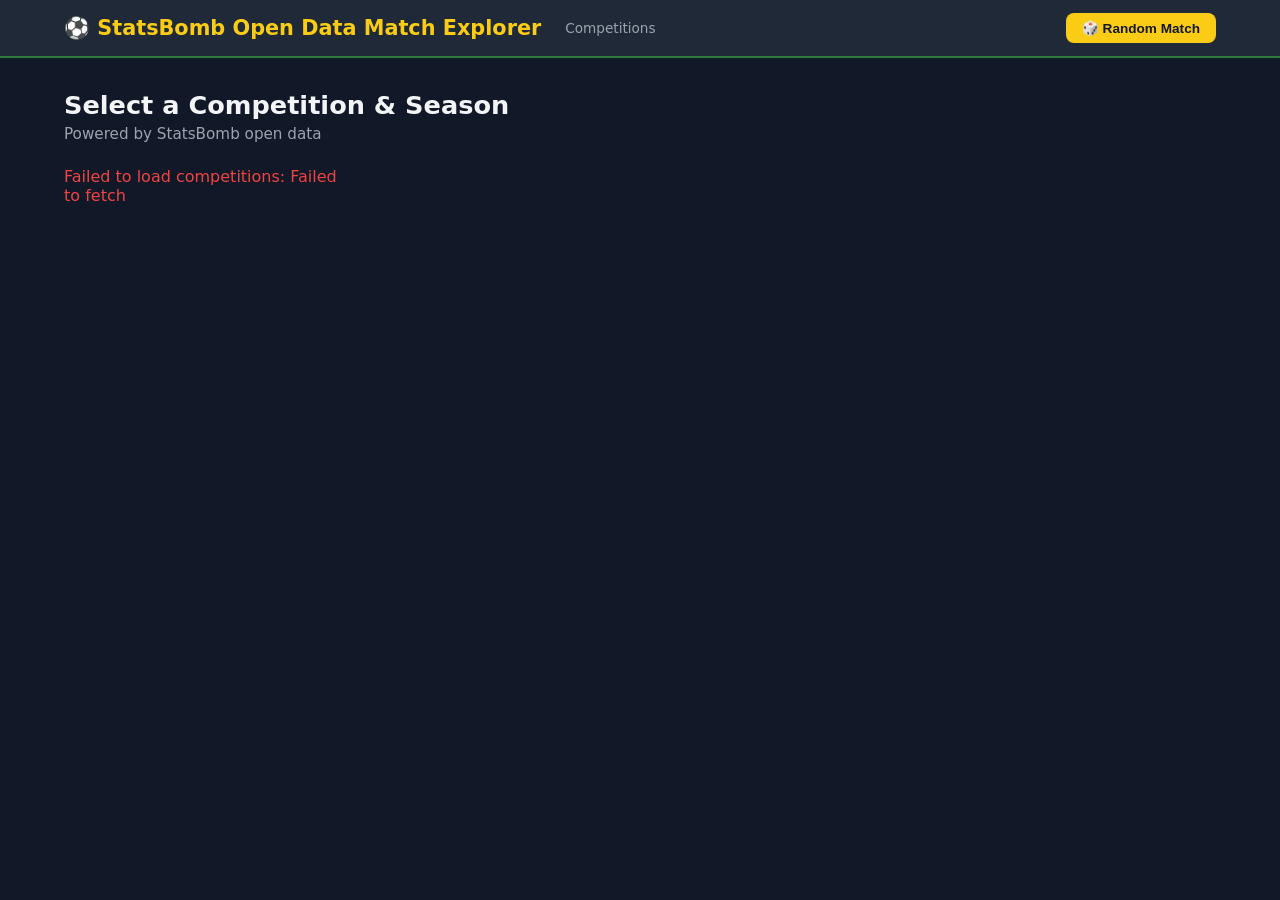
<file: match_finder/index.html>
<!DOCTYPE html>
<html lang="en">
<head>
  <meta charset="UTF-8" />
  <meta name="viewport" content="width=device-width, initial-scale=1.0" />
  <title>Sports Analytics — StatsBomb Open Data Match Explorer</title>
  <link rel="stylesheet" href="style.css" />
</head>
<body>

  <!-- ── HEADER ─────────────────────────────────────────────────── -->
  <header>
    <div class="header-inner">
      <span class="logo">⚽ StatsBomb Open Data Match Explorer</span>
      <nav id="breadcrumb"></nav>
      <button class="btn-random-global" id="btn-random-global" title="Pick a random match from the entire StatsBomb database">🎲 Random Match</button>
    </div>
  </header>

  <!-- ── MAIN ───────────────────────────────────────────────────── -->
  <main id="app">

    <!-- STEP 1: competition + season picker -->
    <section id="view-picker" class="view active">
      <h2>Select a Competition &amp; Season</h2>
      <p class="subtitle">Powered by StatsBomb open data</p>

      <div class="card-grid" id="comp-grid">
        <div class="loading-spinner"></div>
      </div>
    </section>

    <!-- STEP 2: match list -->
    <section id="view-matches" class="view">
      <h2 id="matches-title">Matches</h2>
      <div class="toolbar">
        <input type="search" id="match-search" placeholder="Filter by team…" />
        <button class="btn-random" id="btn-random">🎲 Random match</button>
      </div>
      <div id="match-list" class="match-list"></div>
    </section>

    <!-- STEP 3: match detail -->
    <section id="view-detail" class="view">
      <div id="match-header" class="match-header"></div>

      <div class="tabs">
        <button class="tab active" data-tab="formations">Formations</button>
        <button class="tab" data-tab="shotmap">Shot Map</button>
        <button class="tab" data-tab="stats">Stats</button>
      </div>

      <!-- Formations tab -->
      <div id="tab-formations" class="tab-content active">
        <div class="pitch-row">
          <div class="pitch-wrap">
            <h3 id="home-team-title"></h3>
            <canvas id="canvas-home" width="340" height="510"></canvas>
          </div>
          <div class="pitch-wrap">
            <h3 id="away-team-title"></h3>
            <canvas id="canvas-away" width="340" height="510"></canvas>
          </div>
        </div>
        <div id="bench-section" class="bench-row"></div>
      </div>

      <!-- Shot map tab -->
      <div id="tab-shotmap" class="tab-content">
        <div class="shotmap-controls">
          <button class="team-toggle active" id="toggle-home">Home</button>
          <button class="team-toggle" id="toggle-away">Away</button>
        </div>
        <div class="shotmap-wrap">
          <canvas id="canvas-shotmap" width="500" height="320"></canvas>
        </div>
        <div id="shot-legend" class="shot-legend"></div>
      </div>

      <!-- Stats tab -->
      <div id="tab-stats" class="tab-content">
        <div id="stats-table" class="stats-table"></div>
      </div>
    </section>

  </main>

  <!-- ── TOAST ──────────────────────────────────────────────────── -->
  <div id="toast" class="toast"></div>

  <script src="pitch.js"></script>
  <script src="shotmap.js"></script>
  <script src="app.js"></script>
</body>
</html>
</file>
<file: match_finder/style.css>
/* ── Reset & base ──────────────────────────────────────────────── */
*, *::before, *::after { box-sizing: border-box; margin: 0; padding: 0; }

:root {
  --green:   #2d7a3a;
  --green-lt:#4a9b58;
  --pitch:   #3d8b4f;
  --dark:    #111827;
  --surface: #1f2937;
  --card:    #263342;
  --border:  #374151;
  --text:    #f3f4f6;
  --muted:   #9ca3af;
  --accent:  #facc15;
  --red:     #ef4444;
  --blue:    #3b82f6;
}

html { font-size: 16px; }
body {
  background: var(--dark);
  color: var(--text);
  font-family: 'Segoe UI', system-ui, sans-serif;
  min-height: 100vh;
}

/* ── Header ──────────────────────────────────────────────────────── */
header {
  background: var(--surface);
  border-bottom: 2px solid var(--green);
  position: sticky; top: 0; z-index: 100;
}
.header-inner {
  max-width: 1200px; margin: 0 auto;
  padding: .8rem 1.5rem;
  display: flex; align-items: center; gap: 1.5rem;
}
.logo { font-size: 1.3rem; font-weight: 700; color: var(--accent); white-space: nowrap; }
#breadcrumb { display: flex; flex: 1; align-items: center; gap: .4rem; font-size: .85rem; color: var(--muted); flex-wrap: wrap; }
#breadcrumb .crumb { cursor: pointer; color: var(--green-lt); }
#breadcrumb .crumb:hover { text-decoration: underline; }
#breadcrumb .sep { color: var(--border); }
.btn-random-global {
  background: var(--accent); border: none; border-radius: 8px;
  padding: .45rem 1rem; color: var(--dark); font-size: .85rem; font-weight: 700;
  cursor: pointer; white-space: nowrap; transition: opacity .15s;
  margin-left: auto; flex-shrink: 0;
}
.btn-random-global:hover { opacity: .85; }
.btn-random-global:disabled { opacity: .5; cursor: not-allowed; }

/* ── Main / views ────────────────────────────────────────────────── */
main { max-width: 1200px; margin: 0 auto; padding: 2rem 1.5rem; }
.view { display: none; }
.view.active { display: block; }

h2 { font-size: 1.6rem; margin-bottom: .3rem; }
.subtitle { color: var(--muted); margin-bottom: 1.5rem; font-size: .95rem; }

/* ── Loading spinner ─────────────────────────────────────────────── */
.loading-spinner {
  width: 48px; height: 48px;
  border: 5px solid var(--border);
  border-top-color: var(--green-lt);
  border-radius: 50%;
  animation: spin .8s linear infinite;
  margin: 4rem auto;
}
@keyframes spin { to { transform: rotate(360deg); } }

/* ── Competition grid ────────────────────────────────────────────── */
.card-grid {
  display: grid;
  grid-template-columns: repeat(auto-fill, minmax(220px, 1fr));
  gap: 1rem;
}
.comp-card {
  background: var(--card);
  border: 1px solid var(--border);
  border-radius: 10px;
  padding: 1.1rem 1.2rem;
  cursor: pointer;
  transition: transform .15s, border-color .15s, box-shadow .15s;
}
.comp-card:hover {
  transform: translateY(-3px);
  border-color: var(--green-lt);
  box-shadow: 0 4px 16px rgba(74,155,88,.3);
}
.comp-card h3 { font-size: 1rem; margin-bottom: .4rem; color: var(--text); }
.comp-card .season-list { display: flex; flex-wrap: wrap; gap: .35rem; margin-top: .5rem; }
.season-pill {
  background: var(--surface);
  border: 1px solid var(--border);
  border-radius: 20px;
  padding: .2rem .7rem;
  font-size: .78rem;
  cursor: pointer;
  transition: background .15s, border-color .15s;
}
.season-pill:hover { background: var(--green); border-color: var(--green-lt); }

/* ── Match list ──────────────────────────────────────────────────── */
.toolbar {
  display: flex; gap: .8rem; margin-bottom: 1.2rem; flex-wrap: wrap;
}
#match-search {
  flex: 1; min-width: 200px;
  background: var(--surface); border: 1px solid var(--border);
  border-radius: 8px; padding: .55rem 1rem; color: var(--text); font-size: .95rem;
  outline: none;
}
#match-search:focus { border-color: var(--green-lt); }
.btn-random {
  background: var(--green); border: none; border-radius: 8px;
  padding: .55rem 1.1rem; color: #fff; font-size: .9rem; cursor: pointer;
  transition: background .15s;
}
.btn-random:hover { background: var(--green-lt); }

.match-list { display: flex; flex-direction: column; gap: .7rem; }
.match-card {
  background: var(--card);
  border: 1px solid var(--border);
  border-radius: 10px;
  padding: 1rem 1.3rem;
  cursor: pointer;
  display: grid;
  grid-template-columns: 1fr auto 1fr auto;
  align-items: center; gap: .8rem;
  transition: border-color .15s, box-shadow .15s;
}
.match-card:hover { border-color: var(--green-lt); box-shadow: 0 3px 12px rgba(74,155,88,.25); }
.match-team { font-weight: 600; font-size: 1rem; }
.match-team.away { text-align: right; }
.match-score {
  font-size: 1.4rem; font-weight: 700; color: var(--accent);
  min-width: 3.5rem; text-align: center;
}
.match-meta { font-size: .78rem; color: var(--muted); white-space: nowrap; }

/* ── Match header ────────────────────────────────────────────────── */
.match-header {
  background: var(--card);
  border-radius: 12px;
  padding: 1.4rem 2rem;
  margin-bottom: 1.5rem;
  text-align: center;
}
.match-header .teams { font-size: 1.6rem; font-weight: 700; margin-bottom: .3rem; }
.match-header .score-big { font-size: 3rem; font-weight: 800; color: var(--accent); line-height: 1; }
.match-header .info { color: var(--muted); font-size: .9rem; margin-top: .5rem; }

/* ── Tabs ────────────────────────────────────────────────────────── */
.tabs { display: flex; gap: .4rem; margin-bottom: 1.2rem; border-bottom: 1px solid var(--border); }
.tab {
  background: none; border: none; border-bottom: 3px solid transparent;
  color: var(--muted); padding: .6rem 1.2rem; font-size: 1rem; cursor: pointer;
  margin-bottom: -1px; transition: color .15s, border-color .15s;
}
.tab.active, .tab:hover { color: var(--text); border-bottom-color: var(--green-lt); }
.tab-content { display: none; }
.tab-content.active { display: block; }

/* ── Formation pitch ─────────────────────────────────────────────── */
.pitch-row { display: flex; gap: 2rem; flex-wrap: wrap; justify-content: center; }
.pitch-wrap { display: flex; flex-direction: column; align-items: center; }
.pitch-wrap h3 { margin-bottom: .5rem; font-size: 1.05rem; }
canvas { display: block; border-radius: 8px; }

/* ── Bench ───────────────────────────────────────────────────────── */
.bench-row {
  display: grid;
  grid-template-columns: 1fr 1fr;
  gap: 1.5rem;
  margin-top: 1.5rem;
}
.bench-panel { background: var(--card); border-radius: 10px; padding: 1rem 1.2rem; }
.bench-panel h4 { margin-bottom: .8rem; font-size: .95rem; color: var(--muted); }
.bench-player {
  display: flex; align-items: center; gap: .7rem;
  padding: .35rem 0; border-bottom: 1px solid var(--border); font-size: .87rem;
}
.bench-player:last-child { border-bottom: none; }
.jersey-num {
  width: 24px; height: 24px; border-radius: 50%;
  display: flex; align-items: center; justify-content: center;
  font-size: .75rem; font-weight: 700; flex-shrink: 0;
}
.sub-on     { color: #4ade80; font-size: .8rem; margin-left: auto; }
.sub-off    { color: #f87171; font-size: .8rem; margin-left: auto; }
.sub-on-off { color: #fb923c; font-size: .8rem; margin-left: auto; }

/* ── Shot map ────────────────────────────────────────────────────── */
.shotmap-controls { display: flex; gap: .6rem; margin-bottom: 1rem; }
.team-toggle {
  background: var(--surface); border: 1px solid var(--border);
  color: var(--muted); border-radius: 8px; padding: .45rem 1.1rem;
  font-size: .9rem; cursor: pointer; transition: all .15s;
}
.team-toggle.active { background: var(--green); border-color: var(--green-lt); color: #fff; }
.shotmap-wrap { overflow-x: auto; }
.shot-legend { display: flex; gap: 1.2rem; flex-wrap: wrap; margin-top: .8rem; font-size: .85rem; }
.legend-item { display: flex; align-items: center; gap: .4rem; }
.legend-dot { width: 12px; height: 12px; border-radius: 50%; }

/* ── Stats ───────────────────────────────────────────────────────── */
.stats-table { background: var(--card); border-radius: 12px; overflow: hidden; }
.stat-row {
  display: grid; grid-template-columns: 1fr 160px 1fr;
  align-items: center; gap: .5rem;
  padding: .75rem 1.2rem; border-bottom: 1px solid var(--border);
}
.stat-row:last-child { border-bottom: none; }
.stat-label { text-align: center; font-size: .82rem; color: var(--muted); }
.stat-val-home { text-align: right; font-weight: 700; }
.stat-val-away { text-align: left; font-weight: 700; }
.stat-bar-wrap { position: relative; height: 6px; background: var(--border); border-radius: 3px; }
.stat-bar-home {
  position: absolute; right: 50%; top: 0; height: 100%;
  background: var(--red); border-radius: 3px 0 0 3px;
}
.stat-bar-away {
  position: absolute; left: 50%; top: 0; height: 100%;
  background: var(--blue); border-radius: 0 3px 3px 0;
}

/* ── Toast ───────────────────────────────────────────────────────── */
.toast {
  position: fixed; bottom: 1.5rem; left: 50%; transform: translateX(-50%) translateY(4rem);
  background: var(--surface); border: 1px solid var(--border);
  border-radius: 8px; padding: .7rem 1.4rem; font-size: .9rem;
  opacity: 0; transition: opacity .3s, transform .3s; pointer-events: none; z-index: 200;
}
.toast.show { opacity: 1; transform: translateX(-50%) translateY(0); }

/* ── Responsive ──────────────────────────────────────────────────── */
@media (max-width: 640px) {
  .pitch-row { flex-direction: column; }
  .bench-row { grid-template-columns: 1fr; }
  .match-card { grid-template-columns: 1fr auto 1fr; }
  .match-meta { display: none; }
}
</file>
